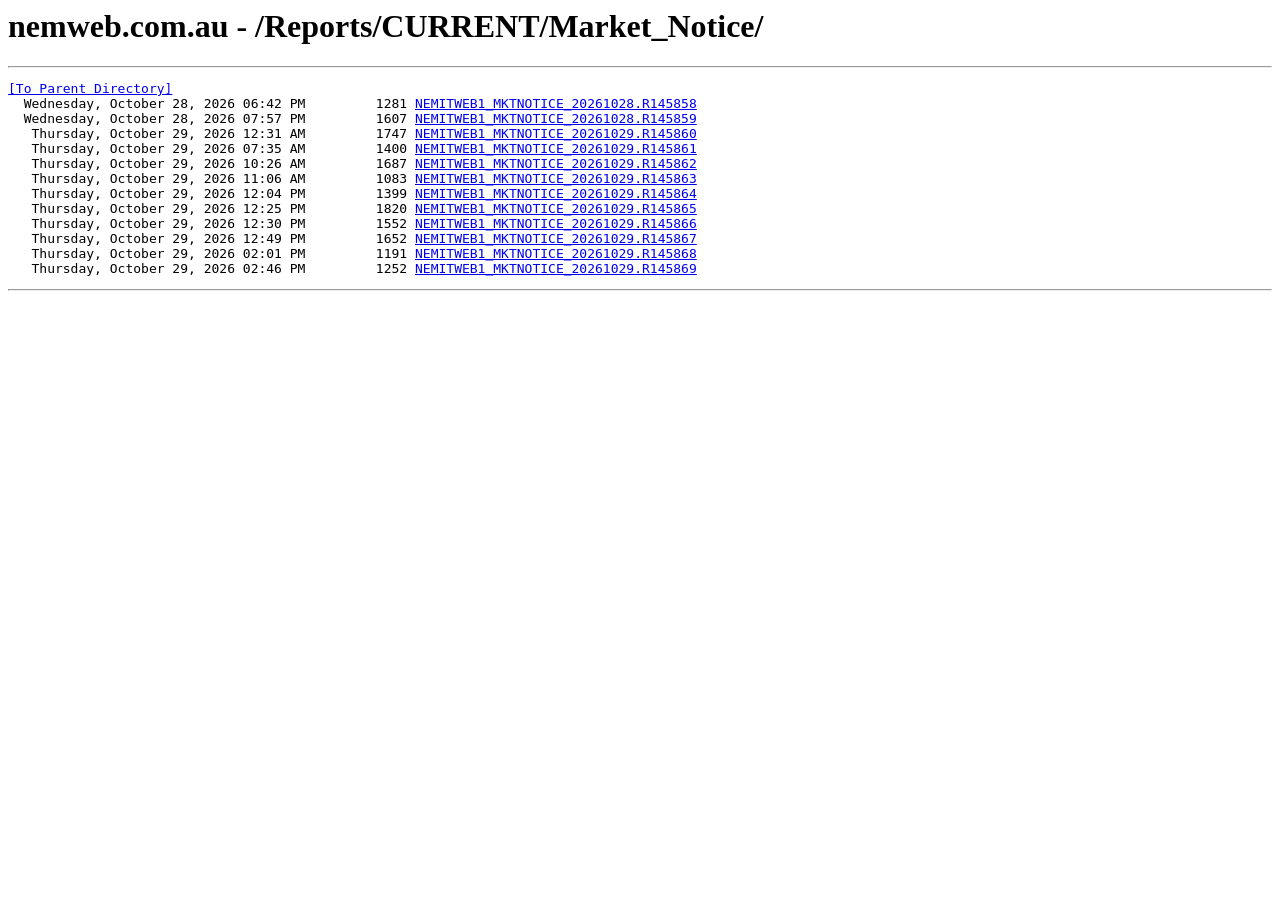
<file: tests/fixtures/aemo/listing.html>
<html>
	<head>
		<title>nemweb.com.au - /Reports/CURRENT/Market_Notice/</title>
	</head>
	<body>
		<H1>nemweb.com.au - /Reports/CURRENT/Market_Notice/</H1>
		<hr>
		<pre><A HREF="/Reports/CURRENT">[To Parent Directory]</A><br>  Wednesday, October 28, 2026 06:42 PM         1281 <A HREF="/Reports/CURRENT/Market_Notice/NEMITWEB1_MKTNOTICE_20261028.R145858">NEMITWEB1_MKTNOTICE_20261028.R145858</A><br>  Wednesday, October 28, 2026 07:57 PM         1607 <A HREF="/Reports/CURRENT/Market_Notice/NEMITWEB1_MKTNOTICE_20261028.R145859">NEMITWEB1_MKTNOTICE_20261028.R145859</A><br>   Thursday, October 29, 2026 12:31 AM         1747 <A HREF="/Reports/CURRENT/Market_Notice/NEMITWEB1_MKTNOTICE_20261029.R145860">NEMITWEB1_MKTNOTICE_20261029.R145860</A><br>   Thursday, October 29, 2026 07:35 AM         1400 <A HREF="/Reports/CURRENT/Market_Notice/NEMITWEB1_MKTNOTICE_20261029.R145861">NEMITWEB1_MKTNOTICE_20261029.R145861</A><br>   Thursday, October 29, 2026 10:26 AM         1687 <A HREF="/Reports/CURRENT/Market_Notice/NEMITWEB1_MKTNOTICE_20261029.R145862">NEMITWEB1_MKTNOTICE_20261029.R145862</A><br>   Thursday, October 29, 2026 11:06 AM         1083 <A HREF="/Reports/CURRENT/Market_Notice/NEMITWEB1_MKTNOTICE_20261029.R145863">NEMITWEB1_MKTNOTICE_20261029.R145863</A><br>   Thursday, October 29, 2026 12:04 PM         1399 <A HREF="/Reports/CURRENT/Market_Notice/NEMITWEB1_MKTNOTICE_20261029.R145864">NEMITWEB1_MKTNOTICE_20261029.R145864</A><br>   Thursday, October 29, 2026 12:25 PM         1820 <A HREF="/Reports/CURRENT/Market_Notice/NEMITWEB1_MKTNOTICE_20261029.R145865">NEMITWEB1_MKTNOTICE_20261029.R145865</A><br>   Thursday, October 29, 2026 12:30 PM         1552 <A HREF="/Reports/CURRENT/Market_Notice/NEMITWEB1_MKTNOTICE_20261029.R145866">NEMITWEB1_MKTNOTICE_20261029.R145866</A><br>   Thursday, October 29, 2026 12:49 PM         1652 <A HREF="/Reports/CURRENT/Market_Notice/NEMITWEB1_MKTNOTICE_20261029.R145867">NEMITWEB1_MKTNOTICE_20261029.R145867</A><br>   Thursday, October 29, 2026 02:01 PM         1191 <A HREF="/Reports/CURRENT/Market_Notice/NEMITWEB1_MKTNOTICE_20261029.R145868">NEMITWEB1_MKTNOTICE_20261029.R145868</A><br>   Thursday, October 29, 2026 02:46 PM         1252 <A HREF="/Reports/CURRENT/Market_Notice/NEMITWEB1_MKTNOTICE_20261029.R145869">NEMITWEB1_MKTNOTICE_20261029.R145869</A><br></pre>
		<hr>
	</body>
</html>
</file>
